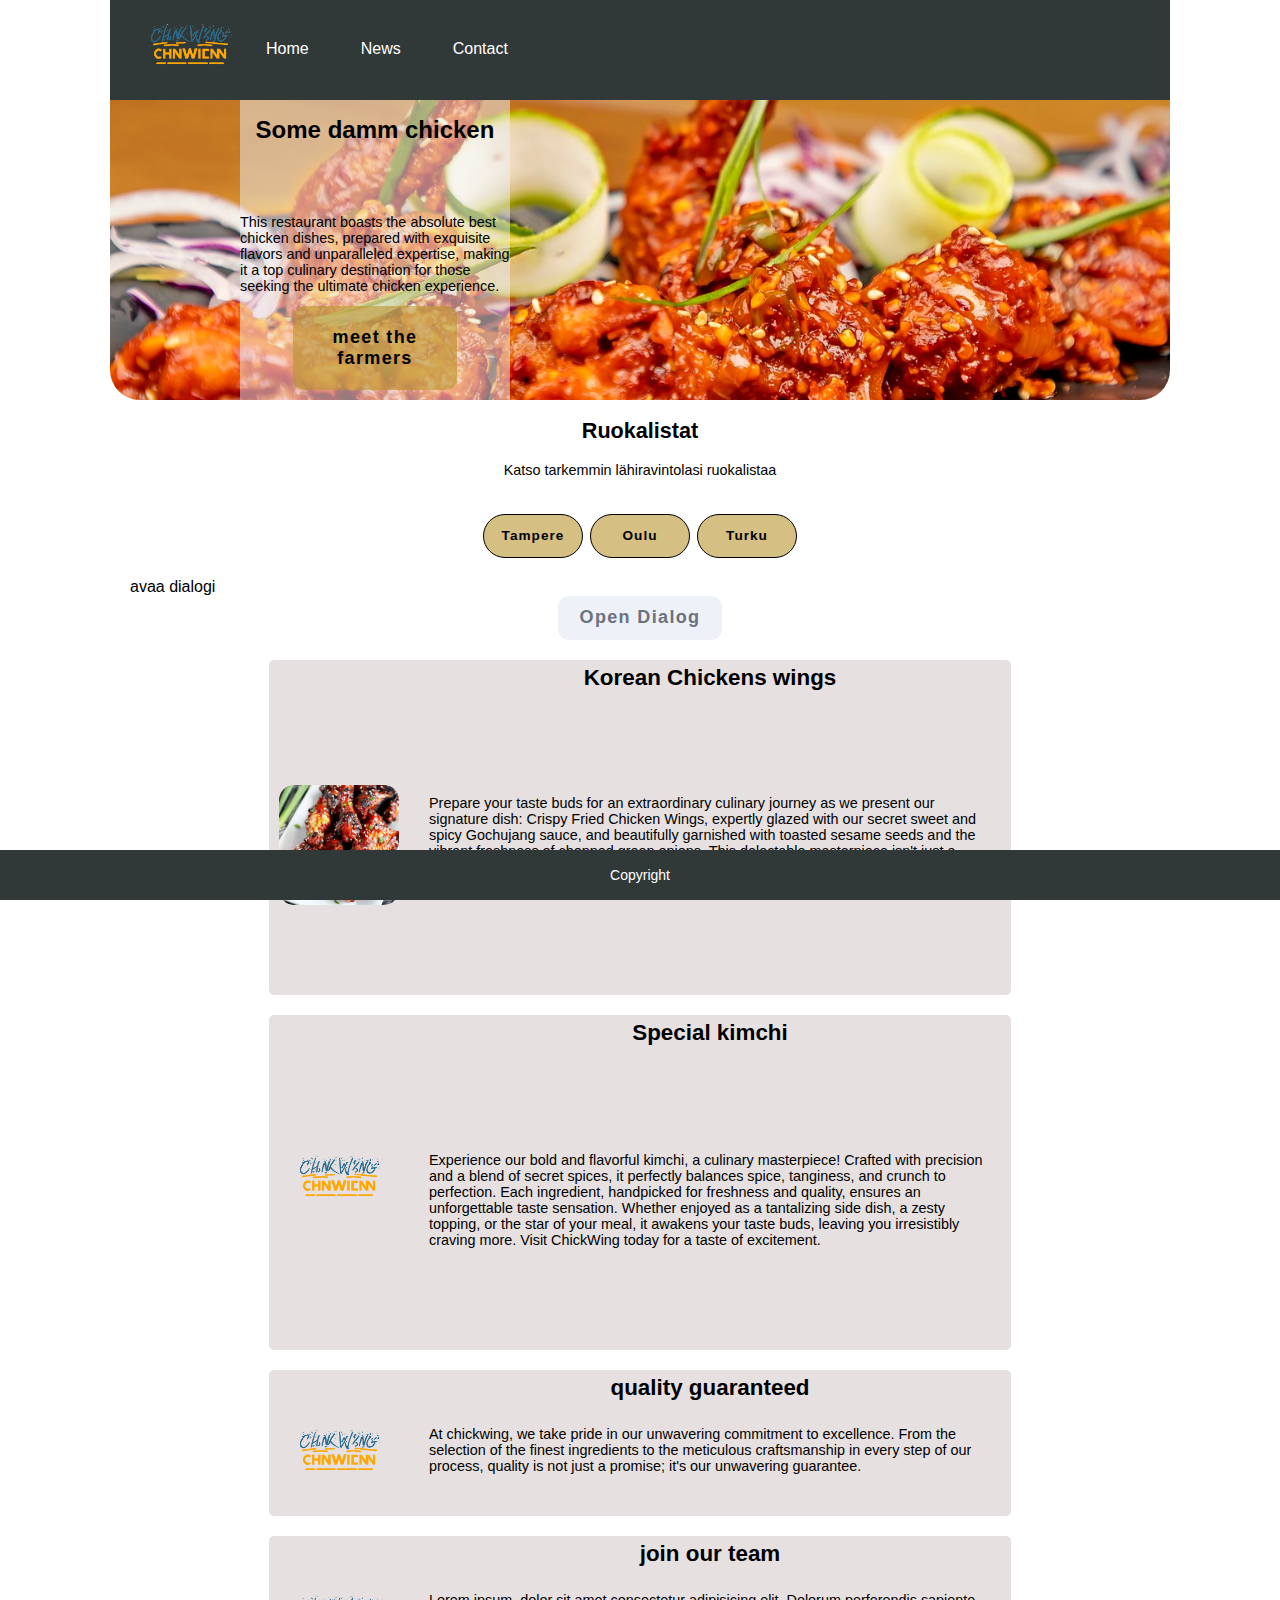
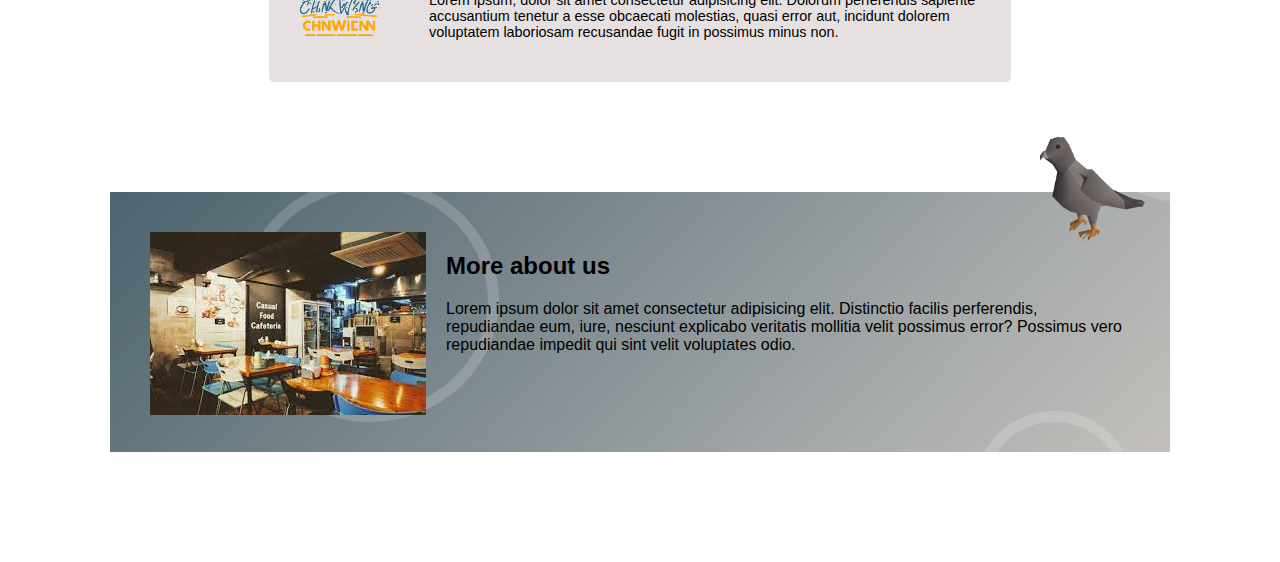
<file: index.html>
<!DOCTYPE html>
<html lang="en">
  <head>
    <meta charset="UTF-8" />
    <meta name="viewport" content="width=device-width, initial-scale=1.0" />
    <title>SiipiRavintola</title>
    <link rel="stylesheet" href="./css/style.css" class="css" />
    <link
      rel="stylesheet"
      href="https://cdnjs.cloudflare.com/ajax/libs/font-awesome/4.7.0/css/font-awesome.min.css"
    />
    <script src="./js/dialog.js" defer></script>
  </head>
  <body>
    <header>
      <nav>
        <ul>
          <li class="logo">
            <img src="./img/logo.webp" alt="Logo" class="logo-img" />
          </li>
          <li><a href="#home">Home</a></li>
          <li><a href="#news">News</a></li>
          <li><a href="#contact">Contact</a></li>
        </ul>
      </nav>
    </header>

    <main>
      <section id="hero-image">
        <div class="hero-left">
          <div class="card">
            <h1 class="flex-content">Some damm chicken</h1>

            <p class="flex-content">
              This restaurant boasts the absolute best chicken dishes, prepared
              with exquisite flavors and unparalleled expertise, making it a top
              culinary destination for those seeking the ultimate chicken
              experience.
            </p>
            <button class="flex-lef-button">meet the farmers</button>
          </div>
        </div>
        <div class="hero-right"></div>
      </section>

      <section class="menu-selection">
        <div class="menu-title">
          <h2>Ruokalistat</h2>
          <p>Katso tarkemmin lähiravintolasi ruokalistaa</p>
        </div>
        <div class="flex-menu-buttons">
          <button class="menu-buttons">Tampere</button>
          <button class="menu-buttons">Oulu</button>
          <button class="menu-buttons">Turku</button>
        </div>
      </section>

      <div class="spacer">
        avaa dialogi
        <button id="open_dialog">Open Dialog</button>
      </div>
      <section class="grid-container">
        <div class="grid-card1">
          <h2>Korean Chickens wings</h2>
          <img src="./img/wings.jpeg" alt="Image 1" />
          <p>
            Prepare your taste buds for an extraordinary culinary journey as we
            present our signature dish: Crispy Fried Chicken Wings, expertly
            glazed with our secret sweet and spicy Gochujang sauce, and
            beautifully garnished with toasted sesame seeds and the vibrant
            freshness of chopped green onions. This delectable masterpiece isn't
            just a meal; it's an experience that will leave you craving for
            more. So why wait? Come and experience the magic of our signature
            chicken wings today.
          </p>
        </div>

        <div class="grid-card2">
          <h2>Special kimchi</h2>
          <img src="./img/logo.webp" alt="Image 1" />
          <p>
            Experience our bold and flavorful kimchi, a culinary masterpiece!
            Crafted with precision and a blend of secret spices, it perfectly
            balances spice, tanginess, and crunch to perfection. Each
            ingredient, handpicked for freshness and quality, ensures an
            unforgettable taste sensation. Whether enjoyed as a tantalizing side
            dish, a zesty topping, or the star of your meal, it awakens your
            taste buds, leaving you irresistibly craving more. Visit ChickWing
            today for a taste of excitement.
          </p>
        </div>

        <div class="grid-card3">
          <h2>quality guaranteed</h2>
          <img src="./img/logo.webp" alt="Image 1" />
          <p>
            At chickwing, we take pride in our unwavering commitment to
            excellence. From the selection of the finest ingredients to the
            meticulous craftsmanship in every step of our process, quality is
            not just a promise; it's our unwavering guarantee.
          </p>
        </div>
        <div class="grid-card4">
          <h2>join our team</h2>
          <img src="./img/logo.webp" alt="Image 1" />
          <p>
            Lorem ipsum, dolor sit amet consectetur adipisicing elit. Dolorum
            perferendis sapiente accusantium tenetur a esse obcaecati molestias,
            quasi error aut, incidunt dolorem voluptatem laboriosam recusandae
            fugit in possimus minus non.
          </p>
        </div>
      </section>

      <section class="contact">
        <img
          src="./img/Pigeon.webp"
          class="restaurant"
          alt="picture of chicken"
        />
        <img src="./img/ravintola.jpeg" alt="Photo" class="rafla" />
        <h2>More about us</h2>
        <p>
          Lorem ipsum dolor sit amet consectetur adipisicing elit. Distinctio
          facilis perferendis, repudiandae eum, iure, nesciunt explicabo
          veritatis mollitia velit possimus error? Possimus vero repudiandae
          impedit qui sint velit voluptates odio.
        </p>
      </section>
    </main>

    <footer class="footeri">
      <p>Copyright</p>
    </footer>
    <dialog aria-labelledby="dialog_title">
      <h2 id="dialog_title" class="h2">Rekisteröidy tiedoillasi</h2>

      <img src="./img/login.png" alt="Illustration of Location Services" />
      <div>
        <form class="myform">
          <label for="username">Name</label>
          <input
            type="text"
            id="username"
            autocomplete="name"
            name="username"
            placeholder="Your name.."
            minlength="3"
            required
          />

          <label for="email">Email</label>
          <input
            type="email"
            id="email"
            name="email"
            placeholder="nestori@metropolia.fi"
            pattern=".+@metropolia\.fi"
            required
          />

          <label for="password">Password</label>
          <input
            type="password"
            id="password"
            name="password"
            placeholder="Password.."
            pattern="(?!.*[\s])(?=.*[A-Z])(?=.*[a-zA-Z]).{8,}$"
            minlength="10"
            required
          />
          <div class="flex flex-space-between">
            <button id="close_dialog">Close</button>
            <button type="submit">submit</button>
          </div>
        </form>
      </div>
    </dialog>
  </body>
</html>
</file>
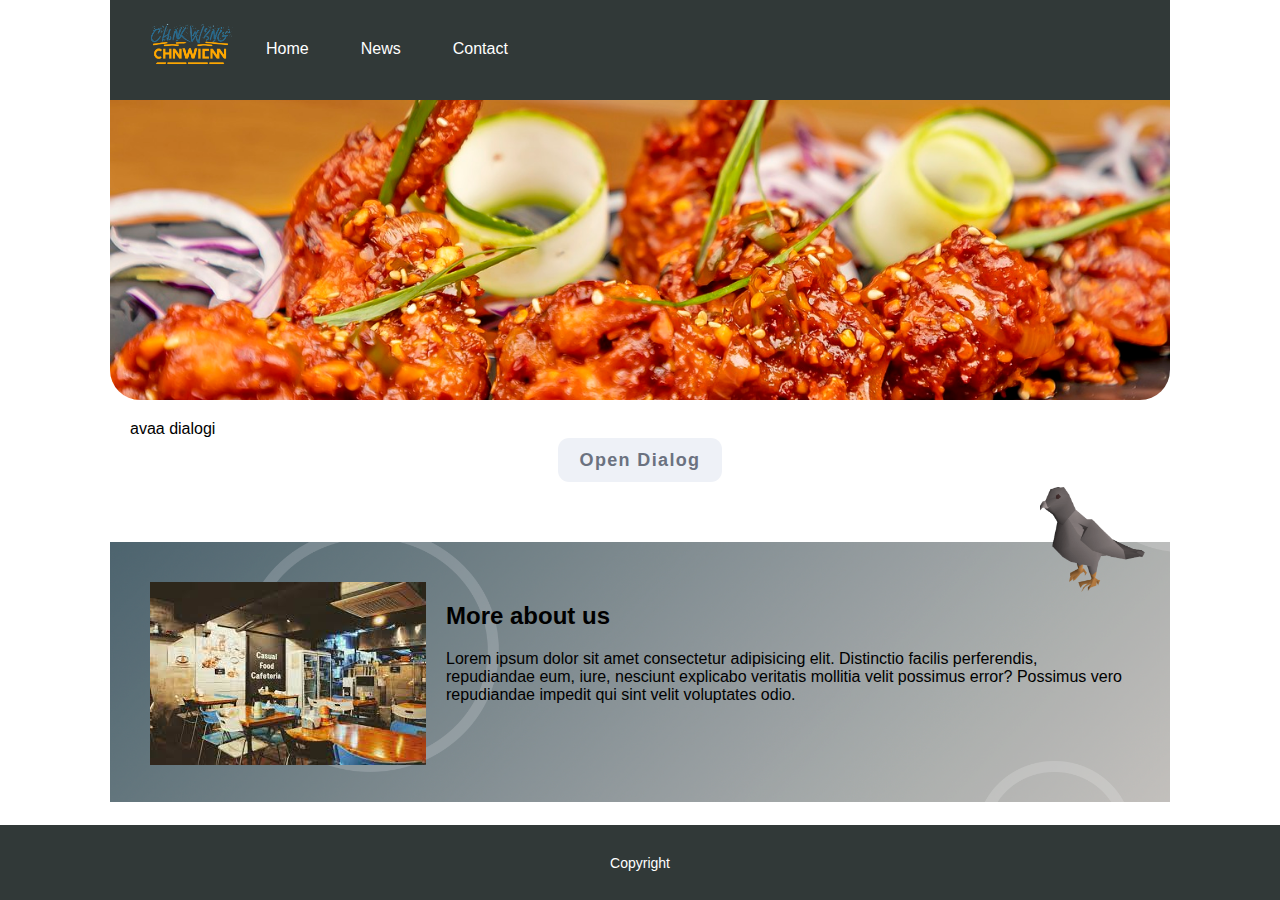
<file: old_site/versio_3/index.html>
<!DOCTYPE html>
<html lang="en">
  <head>
    <meta charset="UTF-8" />
    <meta name="viewport" content="width=device-width, initial-scale=1.0" />
    <title>SiipiRavintola</title>
    <link rel="stylesheet" href="./css/style.css" class="css" />
    <script src="./js/dialog.js" defer></script>
  </head>
  <body>
    <nav>
      <ul>
        <li class="logo">
          <img src="./img/logo.webp" alt="Logo" class="logo-img" />
        </li>
        <li><a href="#home">Home</a></li>
        <li><a href="#news">News</a></li>
        <li><a href="#contact">Contact</a></li>
      </ul>
    </nav>
    <div id="hero-image"></div>

    <main>
      <div class="spacer">
        avaa dialogi
        <button id="open_dialog">Open Dialog</button>
      </div>

      <div class="contact">
        <img
          src="./img/Pigeon.webp"
          class="restaurant"
          alt="picture of chicken"
        />
        <img src="./img/ravintola.jpeg" alt="Photo" class="rafla" />
        <h2>More about us</h2>
        <p>
          Lorem ipsum dolor sit amet consectetur adipisicing elit. Distinctio
          facilis perferendis, repudiandae eum, iure, nesciunt explicabo
          veritatis mollitia velit possimus error? Possimus vero repudiandae
          impedit qui sint velit voluptates odio.
        </p>
      </div>
    </main>

    <footer class="footeri">
      <p>Copyright</p>
    </footer>
    <dialog aria-labelledby="dialog_title">
      <h2 id="dialog_title" class="h2">Rekisteröidy tiedoillasi</h2>

      <img src="./img/login.png" alt="Illustration of Location Services" />
      <div>
        <form class="myform">
          <label for="username">Name</label>
          <input
            type="text"
            id="username"
            autocomplete="name"
            name="username"
            placeholder="Your name.."
            minlength="3"
            required
          />

          <label for="email">Email</label>
          <input
            type="email"
            id="email"
            name="email"
            placeholder="nestori@metropolia.fi"
            pattern=".+@metropolia\.fi"
            required
          />

          <label for="password">Password</label>
          <input
            type="password"
            id="password"
            name="password"
            placeholder="Password.."
            pattern="(?!.*[\s])(?=.*[A-Z])(?=.*[a-zA-Z]).{8,}$"
            minlength="10"
            required
          />
          <div class="flex flex-space-between">
            <button id="close_dialog">Close</button>
            <button type="submit">submit</button>
          </div>
        </form>
      </div>
    </dialog>
  </body>
</html>
</file>
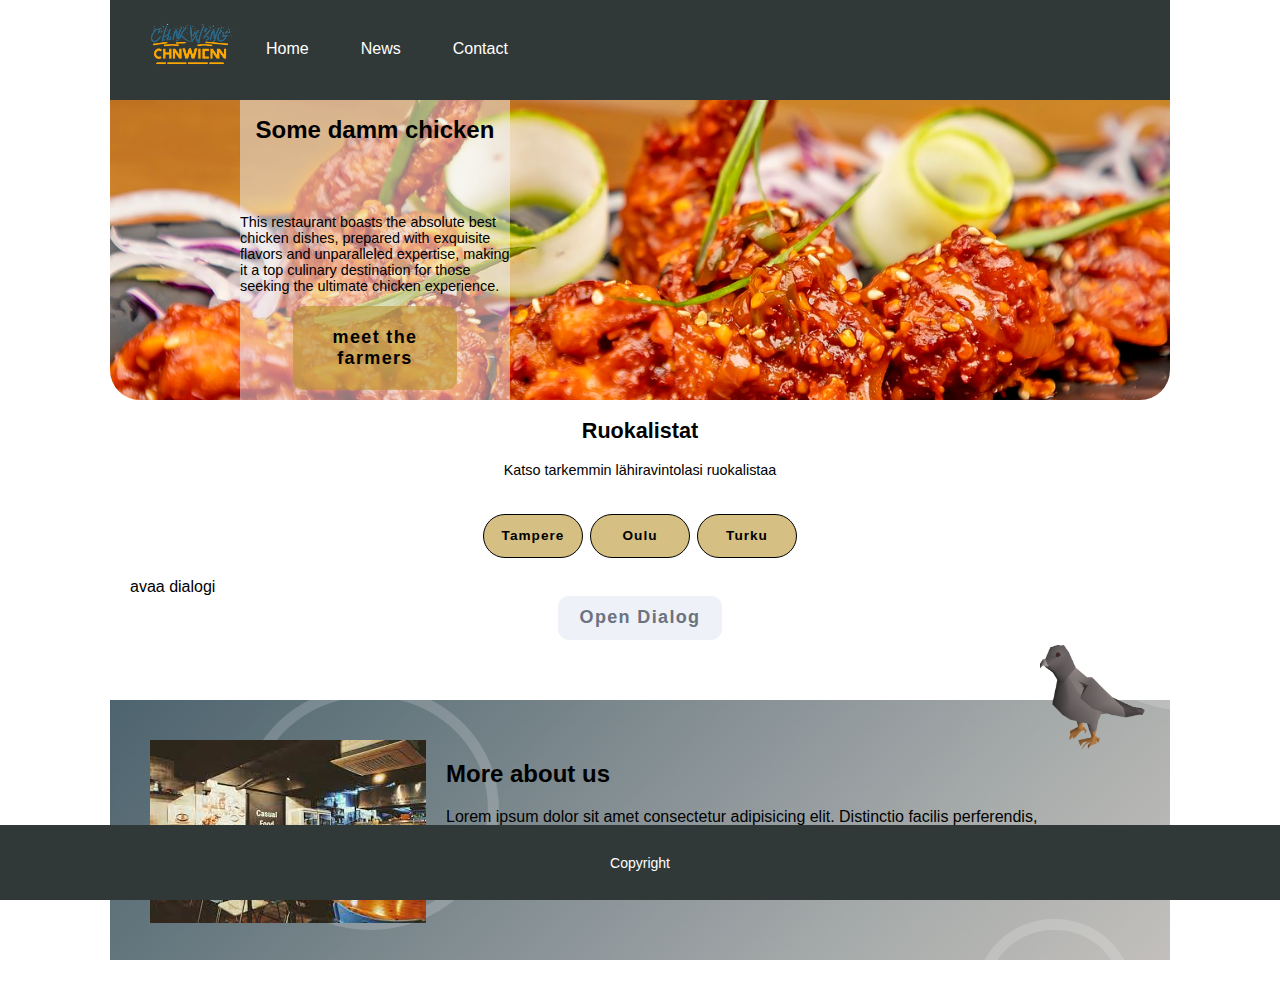
<file: old_site/version_4/index.html>
<!DOCTYPE html>
<html lang="en">
  <head>
    <meta charset="UTF-8" />
    <meta name="viewport" content="width=device-width, initial-scale=1.0" />
    <title>SiipiRavintola</title>
    <link rel="stylesheet" href="./css/style.css" class="css" />
    <script src="./js/dialog.js" defer></script>
  </head>
  <body>
    <nav>
      <ul>
        <li class="logo">
          <img src="./img/logo.webp" alt="Logo" class="logo-img" />
        </li>
        <li><a href="#home">Home</a></li>
        <li><a href="#news">News</a></li>
        <li><a href="#contact">Contact</a></li>
      </ul>
    </nav>

    <div id="hero-image">
      <div class="hero-left">
        <div class="card">
          <h1 class="flex-content">Some damm chicken</h1>

          <p class="flex-content">
            This restaurant boasts the absolute best chicken dishes, prepared
            with exquisite flavors and unparalleled expertise, making it a top
            culinary destination for those seeking the ultimate chicken
            experience.
          </p>
          <button class="flex-lef-button">meet the farmers</button>
        </div>
      </div>
      <div class="hero-right"></div>
    </div>

    <div class="menu-selection">
      <div class="menu-title">
        <h2>Ruokalistat</h2>
        <p>Katso tarkemmin lähiravintolasi ruokalistaa</p>
      </div>
      <div class="flex-menu-buttons">
        <button class="menu-buttons">Tampere</button>
        <button class="menu-buttons">Oulu</button>
        <button class="menu-buttons">Turku</button>
      </div>
    </div>

    <main>
      <div class="spacer">
        avaa dialogi
        <button id="open_dialog">Open Dialog</button>
      </div>

      <div class="contact">
        <img
          src="./img/Pigeon.webp"
          class="restaurant"
          alt="picture of chicken"
        />
        <img src="./img/ravintola.jpeg" alt="Photo" class="rafla" />
        <h2>More about us</h2>
        <p>
          Lorem ipsum dolor sit amet consectetur adipisicing elit. Distinctio
          facilis perferendis, repudiandae eum, iure, nesciunt explicabo
          veritatis mollitia velit possimus error? Possimus vero repudiandae
          impedit qui sint velit voluptates odio.
        </p>
      </div>
    </main>

    <footer class="footeri">
      <p>Copyright</p>
    </footer>
    <dialog aria-labelledby="dialog_title">
      <h2 id="dialog_title" class="h2">Rekisteröidy tiedoillasi</h2>

      <img src="./img/login.png" alt="Illustration of Location Services" />
      <div>
        <form class="myform">
          <label for="username">Name</label>
          <input
            type="text"
            id="username"
            autocomplete="name"
            name="username"
            placeholder="Your name.."
            minlength="3"
            required
          />

          <label for="email">Email</label>
          <input
            type="email"
            id="email"
            name="email"
            placeholder="nestori@metropolia.fi"
            pattern=".+@metropolia\.fi"
            required
          />

          <label for="password">Password</label>
          <input
            type="password"
            id="password"
            name="password"
            placeholder="Password.."
            pattern="(?!.*[\s])(?=.*[A-Z])(?=.*[a-zA-Z]).{8,}$"
            minlength="10"
            required
          />
          <div class="flex flex-space-between">
            <button id="close_dialog">Close</button>
            <button type="submit">submit</button>
          </div>
        </form>
      </div>
    </dialog>
  </body>
</html>
</file>
<file: css/style.css>
* {
  box-sizing: border-box;
  font-family: Verdana, Geneva, Tahoma, sans-serif;
}

:root {
  --bistre: #34291fff;
  --onyx: #313938ff;
  --pearl: #dbd2b6ff;
  --coyote: #705c40ff;
  --lion: #c4a273ff;
  --paynes-gray: #49616cff;
  --slate-gray: #6e7e84ff;
  --paynes-gray-2: #62757cff;
  --battleship-gray: #869195ff;
  --slate-gray-2: #66787fff;
  font-family: Verdana, Geneva, Tahoma, sans-serif;

  /* dialog root muuttujat */
  --ratio: 3.74;
  --cta-color: rgb(0, 102, 254);
  --light-color-bg: rgb(238, 241, 247);
  --dark-color-bg: rgb(55, 65, 81);
  --grey-color: rgb(107, 114, 128);
  --leading: 0.025em;
}

body {
  margin: 0px 110px 0px 110px;
}
html {
  font-size: 16px;
}
/* body:has(dialog[open]) {
  overflow-y: hidden;
} */
p {
  margin: 0;
}

/*.clearfix::after {
  content: "";
  clear: both;
  display: table;
}*/

/* navaagtio css */
/* ****************** */

nav {
  margin: auto;
  width: 100%;
  display: inline-block;
  vertical-align: top;
  text-align: left;
}

ul {
  list-style-type: none;
  margin: 0;
  padding: 0;
  overflow: hidden;
  background-color: var(--onyx);
  text-align: center;
}
nav ul {
  padding: 0;
  list-style: none;
}

nav ul li {
  display: inline;
  margin-right: 20px;
}

.logo {
  float: left;
  margin: 10px 0px 0px 20px;
}

.logo-img {
  height: 90px;
  width: auto;
  float: left;
}

li {
  float: left;
}

li a {
  display: block;
  color: white;
  text-align: center;
  padding: 40px 16px;
  text-decoration: none;
}

li a:hover {
  background-color: #ddd;
  color: black;
}
li a:active {
  background-color: #4d4b4b;
  color: white;
}

/* hero image and content */
#hero-image {
  background-image: url(../img/hero.jpg);
  display: flex;
  background-size: cover;
  background-position: center;
  position: relative;
  height: 300px;
  border-radius: 0 0 30px 30px;
}
.hero-left {
  flex: 2;
  display: flex;
  flex-direction: column;
  justify-content: center;
  align-items: center;
}

.card {
  width: 270px;
  height: 100%;
  background-color: rgba(238, 241, 247, 0.5);
  display: flex;
  flex-direction: column;
  justify-content: center;
  align-items: center;
}

.flex-content {
  flex: 1;
  font-size: 0.9rem;
}
h1.flex-content {
  font-size: 1.5rem;
}

.flex-lef-button {
  flex: 1;
  margin: 10px;
  color: black;
  background-color: #bb932e98;
}
.flex-lef-button:hover {
  background-color: #bb932e;
}

.flex-lef-button:active {
  background-color: #966f23;
  box-shadow: 0 2px 4px rgba(0, 0, 0, 0.3);
}

.hero-right {
  flex: 2;
  display: flex;
}

.menu-selection {
  display: flex;
  flex-direction: column;
  align-items: center;
  gap: 4px;
}

.menu-title {
  text-align: center;
  font-size: 0.9rem;
}

.flex-menu-buttons {
  display: flex;
  flex-direction: row;
  gap: 7px;
}
.menu-buttons {
  width: 100px;
  border: 1px solid black;
  border-radius: 37px;
  color: black;
  background-color: #bb932e98;
  font-size: 0.85rem;
}
.menu-buttons:hover {
  background-color: #bb932e;
}

.menu-buttons:active {
  background-color: #966f23;
  box-shadow: 0 2px 4px rgba(0, 0, 0, 0.3);
}

/* content css */
/* ************* */

.grid-container {
  display: grid;
  margin: auto;
  width: 70%;
  align-content: center;
  grid-template-columns: repeat(auto-fit, minmax(460px, 1fr));
  grid-template-rows: repeat(1, 1fr);
  gap: 20px;
  /*   padding: 20px; */
}

.grid-card1,
.grid-card2 {
  text-align: center;
  margin: auto;
  background-color: #b3a1a154;
  border-style: none;
  border-radius: 5px;
  display: grid;
  height: 335px;
  grid-template-areas:
    ". header"
    "img text";
}
.grid-card3,
.grid-card4 {
  text-align: center;
  margin: auto;
  background-color: #b3a1a154;
  border-style: none;
  border-radius: 5px;
  display: grid;
  grid-template-areas:
    ". header"
    "img text";
}

.grid-card1 h2,
.grid-card2 h2,
.grid-card3 h2,
.grid-card4 h2 {
  margin: 5px;
  font-size: 1.4em;
  grid-area: header;
}

.grid-card1 h3,
.grid-card2 h3,
.grid-card3 h3,
.grid-card4 h3 {
  font-size: 0.9em;
  grid-area: text;
}

.grid-card1 p,
.grid-card2 p,
.grid-card3 p,
.grid-card4 p {
  font-size: 0.9em;
  grid-area: text;
  color: black;
  text-align: left;
  margin: 20px;
}
.grid-card1 img,
.grid-card2 img,
.grid-card3 img,
.grid-card4 img {
  grid-area: img;
  margin: 10px;
  border-radius: 15px;
  max-width: 120px;
}

.contact {
  background-image: url(../img/background.png);
  margin: 110px auto;
  padding: 40px;
  min-height: 260px;
  position: relative;
  background-size: cover;
  background-repeat: no-repeat;
  background-position: center;
}

.restaurant {
  width: 105px;
  height: 105px;
  position: absolute;
  top: -55px;
  right: 25px;
}
.rafla {
  float: left;
  max-width: 100%;
  height: auto;
  margin-right: 20px;
}

/* ************* */

footer {
  position: fixed;
  left: 0;
  bottom: 0;
  width: 100%;
  background-color: var(--onyx);
}

.footeri {
  height: 50px;
  color: white;
  text-align: center;
}

.footeri p {
  position: absolute;
  top: 50%;
  left: 50%;
  transform: translate(-50%, -50%);
  margin: 0;
  font-size: 14px;
}

.spacer {
  padding: 20px;
}

/* more dialog css */
/* ************* */

dialog::backdrop {
  backdrop-filter: blur(0.1rem);
}

button {
  display: block;
  margin-top: 2rem;
  width: calc(44px * var(--ratio));
  height: 44px;
  border-radius: calc(3px * var(--ratio));
  border: none;
  letter-spacing: calc(3 * var(--leading, 0.025em));
  font-family: inherit;
  color: var(--grey-color);
  background-color: var(--light-color-bg);
  font-size: large;
  font-weight: 700;
}

input[type="submit"]:focus {
  outline: none;
  border: 0.0625rem solid transparent;
  box-shadow: 0 0 0 0.125rem #fff, 0 0 0 0.2rem var(--dark-color-bg);
}

input[type="submit"].cta {
  background-color: var(--cta-color);
  color: white;
}

input[type="submit"].cta:focus {
  box-shadow: 0 0 0 0.125rem #fff, 0 0 0 0.2rem var(--cta-color);
}

#open_dialog {
  margin: 0 auto;
}

dialog {
  border: none !important;
  border-radius: calc(5px * var(--ratio));
  box-shadow: 0 0 #0000, 0 0 #0000, 0 25px 50px -12px rgba(0, 0, 0, 0.25);
  padding: 1.6rem;
  max-width: 400px;
  margin: auto;
}

dialog img {
  display: block;
  max-width: 75%;
  margin: 1rem 0 auto 2rem;
}

dialog .h1 {
  margin: 2rem 0 1rem;
  font-weight: 900;
}

dialog .h2 {
  margin: 2rem 0 1rem;
  font-weight: 800;
}

dialog .p {
  color: var(--grey-color);
  letter-spacing: var(--leading, 0.025em);
  line-height: 1.625;
}

dialog .flex {
  display: flex;
  flex-wrap: wrap;
}

dialog .flex.flex-space-between {
  justify-content: space-between;
}

dialog .flex button {
  margin: 8px auto;
}
/* input[type="text"],
input[type="password"],
input[type="email"],
select {
  width: 100%;
  padding: 12px 20px;
  margin: 8px 0;
  display: inline-block;
  border: 1px solid #ccc;
  border-radius: 4px;
  box-sizing: border-box;
} */

.myform input {
  width: 100%;
  padding: 12px 20px;
  margin: 8px 0;
  background-color: white;
  transition: border-color 2s;
  border: 1px solid black;
  border-left: 10px solid black;
}
input[type="submit"] {
  background-color: #397409;
  width: 50%;
  color: white;
  padding: 14px 20px;
  margin: 8px 0;
  border: none;
  border-radius: 4px;
  cursor: pointer;
}
.myform input:invalid {
  border-left-color: red;
}
.myform input:valid {
  border-left-color: rgb(16, 251, 8);
}
label {
  font-weight: bold;
}
/* ***************** */

/* media css */

@media only screen and (min-width: 2220px) {
  .grid-container {
    margin: auto;
    grid-template-columns: repeat(auto-fit, minmax(680px, 1fr));
  }
}
@media only screen and (min-width: 3200px) {
  .grid-container {
    margin: auto;
    grid-template-columns: repeat(auto-fit, minmax(800px, 1fr));
  }
}
@media only screen and (max-width: 930px) {
  body {
    margin: 0;
  }
  .grid-container {
    margin: auto;
    grid-template-columns: repeat(auto-fit, minmax(350px, 1fr));
  }
}

@media only screen and (max-width: 730px) {
  nav {
    width: 100%;
  }

  ul {
    background-color: var(--onyx);
    text-align: center;
    padding: 0;
  }

  .logo {
    text-align: center;
    margin: 10px 0;
  }

  .logo-img {
    height: 90px;
    width: auto;
  }

  li {
    display: block;
    clear: both;
    margin: 0;
  }

  li a {
    display: block;
    color: white;
    text-align: center;
    padding: 16px;
    width: calc(100vw - 1px);
    text-decoration: none;
  }
  .grid-container {
    margin: auto;
    grid-template-columns: repeat(auto-fit, minmax(350px, 1fr));
  }
  .grid-card1,
  .grid-card2,
  .grid-card3,
  .grid-card4 {
    justify-items: center;
    height: auto;
    grid-template-areas:
      "header"
      "img "
      "text";
  }
  .rafla {
    width: 100%;
    height: 200px;
    display: block;
    margin: 0 auto;
    float: none;
    margin-top: 10px;
    object-fit: cover;
  }

  .contact h2,
  .contact p {
    display: block;
    text-align: center;
    margin-top: 10px;
  }
  .contact {
    margin: 40px auto 200px;
  }
  .flex-menu-buttons {
    flex-direction: column;
  }
}
@media only screen and (max-width: 450px) {
  body {
    margin: 0;
  }
  .grid-container {
    padding: 0;
    grid-template-columns: repeat(auto-fit, minmax(220px, 1fr));
  }
}
</file>
<file: old_site/versio_3/css/style.css>
* {
  box-sizing: border-box;
  font-family: Verdana, Geneva, Tahoma, sans-serif;
}

:root {
  --bistre: #34291fff;
  --onyx: #313938ff;
  --pearl: #dbd2b6ff;
  --coyote: #705c40ff;
  --lion: #c4a273ff;
  --paynes-gray: #49616cff;
  --slate-gray: #6e7e84ff;
  --paynes-gray-2: #62757cff;
  --battleship-gray: #869195ff;
  --slate-gray-2: #66787fff;
  font-family: Verdana, Geneva, Tahoma, sans-serif;

  /* dialog root muuttujat */
  --ratio: 3.74;
  --cta-color: rgb(0, 102, 254);
  --light-color-bg: rgb(238, 241, 247);
  --dark-color-bg: rgb(55, 65, 81);
  --grey-color: rgb(107, 114, 128);
  --leading: 0.025em;
}

body {
  margin: 0px 110px 0px 110px;
}
/* body:has(dialog[open]) {
  overflow-y: hidden;
} */
h1,
p {
  margin: 0;
}

/*.clearfix::after {
  content: "";
  clear: both;
  display: table;
}*/

/* navaagtio css */
/* ****************** */
nav,
main {
  display: inline-block;
  vertical-align: top;
  text-align: left;
}
nav {
  margin: auto;
  width: 100%;
}

ul {
  list-style-type: none;
  margin: 0;
  padding: 0;
  overflow: hidden;
  background-color: var(--onyx);
  text-align: center;
}
nav ul {
  padding: 0;
  list-style: none;
}

nav ul li {
  display: inline;
  margin-right: 20px;
}

.logo {
  float: left;
  margin: 10px 0px 0px 20px;
}

.logo-img {
  height: 90px;
  width: auto;
  float: left;
}

li {
  float: left;
}

li a {
  display: block;
  color: white;
  text-align: center;
  padding: 40px 16px;
  text-decoration: none;
}

li a:hover {
  background-color: #ddd;
  color: black;
}
li a:active {
  background-color: #4d4b4b;
  color: white;
}

#hero-image {
  background-image: url(../img/hero.jpg);
  background-size: cover;
  background-position: center;
  height: 300px;
  border-radius: 0 0 30px 30px;
}
/* content css */
/* ************* */
main {
  width: 100%;
}

.contact {
  background-image: url(../img/background.png);
  margin: 40px auto;
  padding: 40px;
  min-height: 260px;
  position: relative;
  background-size: cover;
  background-repeat: no-repeat;
  background-position: center;
}

.restaurant {
  width: 105px;
  height: 105px;
  position: absolute;
  top: -55px;
  right: 25px;
}
.rafla {
  float: left;
  max-width: 100%;
  height: auto;
  margin-right: 20px;
}

/* ************* */

footer {
  position: fixed;
  left: 0;
  bottom: 0;
  width: 100%;
  background-color: var(--onyx);
}

.footeri {
  height: 75px;
  color: white;
  text-align: center;
}

.footeri p {
  position: absolute;
  top: 50%;
  left: 50%;
  transform: translate(-50%, -50%);
  margin: 0;
  font-size: 14px;
}

.spacer {
  padding: 20px;
}

/* more dialog css */
/* ************* */

dialog::backdrop {
  backdrop-filter: blur(0.1rem);
}

button {
  display: block;
  margin-top: 2rem;
  width: calc(44px * var(--ratio));
  height: 44px;
  border-radius: calc(3px * var(--ratio));
  border: none;
  letter-spacing: calc(3 * var(--leading, 0.025em));
  font-family: inherit;
  color: var(--grey-color);
  background-color: var(--light-color-bg);
  font-size: large;
  font-weight: 700;
}

input[type="submit"]:focus {
  outline: none;
  border: 0.0625rem solid transparent;
  box-shadow: 0 0 0 0.125rem #fff, 0 0 0 0.2rem var(--dark-color-bg);
}

input[type="submit"].cta {
  background-color: var(--cta-color);
  color: white;
}

input[type="submit"].cta:focus {
  box-shadow: 0 0 0 0.125rem #fff, 0 0 0 0.2rem var(--cta-color);
}

#open_dialog {
  margin: 0 auto;
}

dialog {
  border: none !important;
  border-radius: calc(5px * var(--ratio));
  box-shadow: 0 0 #0000, 0 0 #0000, 0 25px 50px -12px rgba(0, 0, 0, 0.25);
  padding: 1.6rem;
  max-width: 400px;
  margin: auto;
}

dialog img {
  display: block;
  max-width: 75%;
  margin: 1rem 0 auto 2rem;
}

dialog .h1 {
  margin: 2rem 0 1rem;
  font-weight: 900;
}

dialog .h2 {
  margin: 2rem 0 1rem;
  font-weight: 800;
}

dialog .p {
  color: var(--grey-color);
  letter-spacing: var(--leading, 0.025em);
  line-height: 1.625;
}

dialog .flex {
  display: flex;
  flex-wrap: wrap;
}

dialog .flex.flex-space-between {
  justify-content: space-between;
}

dialog .flex button {
  margin: 8px auto;
}
/* input[type="text"],
input[type="password"],
input[type="email"],
select {
  width: 100%;
  padding: 12px 20px;
  margin: 8px 0;
  display: inline-block;
  border: 1px solid #ccc;
  border-radius: 4px;
  box-sizing: border-box;
} */

.myform input {
  width: 100%;
  padding: 12px 20px;
  margin: 8px 0;
  background-color: white;
  transition: border-color 2s;
  border: 1px solid black;
  border-left: 10px solid black;
}
input[type="submit"] {
  background-color: #397409;
  width: 50%;
  color: white;
  padding: 14px 20px;
  margin: 8px 0;
  border: none;
  border-radius: 4px;
  cursor: pointer;
}
.myform input:invalid {
  border-left-color: red;
}
.myform input:valid {
  border-left-color: rgb(16, 251, 8);
}
label {
  font-weight: bold;
}
/* ***************** */

/* media css */
@media only screen and (max-width: 930px) {
  body {
    margin: 0;
  }
}

@media only screen and (max-width: 730px) {
  nav {
    width: 100%;
  }

  ul {
    background-color: var(--onyx);
    text-align: center;
    padding: 0;
  }

  .logo {
    text-align: center;
    margin: 10px 0;
  }

  .logo-img {
    height: 90px;
    width: auto;
  }

  li {
    display: block;
    clear: both;
    margin: 0;
  }

  li a {
    display: block;
    color: white;
    text-align: center;
    padding: 16px;
    width: calc(100vw - 1px);
    text-decoration: none;
  }

  .rafla {
    width: 100%;
    height: 200px;
    display: block;
    margin: 0 auto;
    float: none;
    margin-top: 10px;
    object-fit: cover;
  }

  .contact h2,
  .contact p {
    display: block;
    text-align: center;
    margin-top: 10px;
  }
  .contact {
    margin: 40px auto 200px;
  }
}
</file>
<file: old_site/version_4/css/style.css>
* {
  box-sizing: border-box;
  font-family: Verdana, Geneva, Tahoma, sans-serif;
}

:root {
  --bistre: #34291fff;
  --onyx: #313938ff;
  --pearl: #dbd2b6ff;
  --coyote: #705c40ff;
  --lion: #c4a273ff;
  --paynes-gray: #49616cff;
  --slate-gray: #6e7e84ff;
  --paynes-gray-2: #62757cff;
  --battleship-gray: #869195ff;
  --slate-gray-2: #66787fff;
  font-family: Verdana, Geneva, Tahoma, sans-serif;

  /* dialog root muuttujat */
  --ratio: 3.74;
  --cta-color: rgb(0, 102, 254);
  --light-color-bg: rgb(238, 241, 247);
  --dark-color-bg: rgb(55, 65, 81);
  --grey-color: rgb(107, 114, 128);
  --leading: 0.025em;
}

body {
  margin: 0px 110px 0px 110px;
}
html {
  font-size: 16px;
}
/* body:has(dialog[open]) {
  overflow-y: hidden;
} */
p {
  margin: 0;
}

/*.clearfix::after {
  content: "";
  clear: both;
  display: table;
}*/

/* navaagtio css */
/* ****************** */
nav,
main {
  display: inline-block;
  vertical-align: top;
  text-align: left;
}
nav {
  margin: auto;
  width: 100%;
}

ul {
  list-style-type: none;
  margin: 0;
  padding: 0;
  overflow: hidden;
  background-color: var(--onyx);
  text-align: center;
}
nav ul {
  padding: 0;
  list-style: none;
}

nav ul li {
  display: inline;
  margin-right: 20px;
}

.logo {
  float: left;
  margin: 10px 0px 0px 20px;
}

.logo-img {
  height: 90px;
  width: auto;
  float: left;
}

li {
  float: left;
}

li a {
  display: block;
  color: white;
  text-align: center;
  padding: 40px 16px;
  text-decoration: none;
}

li a:hover {
  background-color: #ddd;
  color: black;
}
li a:active {
  background-color: #4d4b4b;
  color: white;
}

#hero-image {
  background-image: url(../img/hero.jpg);
  display: flex;
  background-size: cover;
  background-position: center;
  position: relative;
  height: 300px;
  border-radius: 0 0 30px 30px;
}
.hero-left {
  flex: 2;
  display: flex;
  flex-direction: column;
  justify-content: center;
  align-items: center;
}

.card {
  width: 270px;
  height: 100%;
  background-color: rgba(238, 241, 247, 0.5);
  display: flex;
  flex-direction: column;
  justify-content: center;
  align-items: center;
}

.flex-content {
  flex: 1;
  font-size: 0.9rem;
}
h1.flex-content {
  font-size: 1.5rem;
}

.flex-lef-button {
  flex: 1;
  margin: 10px;
  color: black;
  background-color: #bb932e98;
}
.flex-lef-button:hover {
  background-color: #bb932e;
}

.flex-lef-button:active {
  background-color: #966f23;
  box-shadow: 0 2px 4px rgba(0, 0, 0, 0.3);
}

.hero-right {
  flex: 2;
  display: flex;
}

.menu-selection {
  display: flex;
  flex-direction: column;
  align-items: center;
  gap: 4px;
}

.menu-title {
  text-align: center;
  font-size: 0.9rem;
}

.flex-menu-buttons {
  display: flex;
  flex-direction: row;
  gap: 7px;
}
.menu-buttons {
  width: 100px;
  border: 1px solid black;
  border-radius: 37px;
  color: black;
  background-color: #bb932e98;
  font-size: 0.85rem;
}
.menu-buttons:hover {
  background-color: #bb932e;
}

.menu-buttons:active {
  background-color: #966f23;
  box-shadow: 0 2px 4px rgba(0, 0, 0, 0.3);
}

/* content css */
/* ************* */
main {
  width: 100%;
}

.contact {
  background-image: url(../img/background.png);
  margin: 40px auto;
  padding: 40px;
  min-height: 260px;
  position: relative;
  background-size: cover;
  background-repeat: no-repeat;
  background-position: center;
}

.restaurant {
  width: 105px;
  height: 105px;
  position: absolute;
  top: -55px;
  right: 25px;
}
.rafla {
  float: left;
  max-width: 100%;
  height: auto;
  margin-right: 20px;
}

/* ************* */

footer {
  position: fixed;
  left: 0;
  bottom: 0;
  width: 100%;
  background-color: var(--onyx);
}

.footeri {
  height: 75px;
  color: white;
  text-align: center;
}

.footeri p {
  position: absolute;
  top: 50%;
  left: 50%;
  transform: translate(-50%, -50%);
  margin: 0;
  font-size: 14px;
}

.spacer {
  padding: 20px;
}

/* more dialog css */
/* ************* */

dialog::backdrop {
  backdrop-filter: blur(0.1rem);
}

button {
  display: block;
  margin-top: 2rem;
  width: calc(44px * var(--ratio));
  height: 44px;
  border-radius: calc(3px * var(--ratio));
  border: none;
  letter-spacing: calc(3 * var(--leading, 0.025em));
  font-family: inherit;
  color: var(--grey-color);
  background-color: var(--light-color-bg);
  font-size: large;
  font-weight: 700;
}

input[type="submit"]:focus {
  outline: none;
  border: 0.0625rem solid transparent;
  box-shadow: 0 0 0 0.125rem #fff, 0 0 0 0.2rem var(--dark-color-bg);
}

input[type="submit"].cta {
  background-color: var(--cta-color);
  color: white;
}

input[type="submit"].cta:focus {
  box-shadow: 0 0 0 0.125rem #fff, 0 0 0 0.2rem var(--cta-color);
}

#open_dialog {
  margin: 0 auto;
}

dialog {
  border: none !important;
  border-radius: calc(5px * var(--ratio));
  box-shadow: 0 0 #0000, 0 0 #0000, 0 25px 50px -12px rgba(0, 0, 0, 0.25);
  padding: 1.6rem;
  max-width: 400px;
  margin: auto;
}

dialog img {
  display: block;
  max-width: 75%;
  margin: 1rem 0 auto 2rem;
}

dialog .h1 {
  margin: 2rem 0 1rem;
  font-weight: 900;
}

dialog .h2 {
  margin: 2rem 0 1rem;
  font-weight: 800;
}

dialog .p {
  color: var(--grey-color);
  letter-spacing: var(--leading, 0.025em);
  line-height: 1.625;
}

dialog .flex {
  display: flex;
  flex-wrap: wrap;
}

dialog .flex.flex-space-between {
  justify-content: space-between;
}

dialog .flex button {
  margin: 8px auto;
}
/* input[type="text"],
input[type="password"],
input[type="email"],
select {
  width: 100%;
  padding: 12px 20px;
  margin: 8px 0;
  display: inline-block;
  border: 1px solid #ccc;
  border-radius: 4px;
  box-sizing: border-box;
} */

.myform input {
  width: 100%;
  padding: 12px 20px;
  margin: 8px 0;
  background-color: white;
  transition: border-color 2s;
  border: 1px solid black;
  border-left: 10px solid black;
}
input[type="submit"] {
  background-color: #397409;
  width: 50%;
  color: white;
  padding: 14px 20px;
  margin: 8px 0;
  border: none;
  border-radius: 4px;
  cursor: pointer;
}
.myform input:invalid {
  border-left-color: red;
}
.myform input:valid {
  border-left-color: rgb(16, 251, 8);
}
label {
  font-weight: bold;
}
/* ***************** */

/* media css */
@media only screen and (max-width: 930px) {
  body {
    margin: 0;
  }
}

@media only screen and (max-width: 730px) {
  nav {
    width: 100%;
  }

  ul {
    background-color: var(--onyx);
    text-align: center;
    padding: 0;
  }

  .logo {
    text-align: center;
    margin: 10px 0;
  }

  .logo-img {
    height: 90px;
    width: auto;
  }

  li {
    display: block;
    clear: both;
    margin: 0;
  }

  li a {
    display: block;
    color: white;
    text-align: center;
    padding: 16px;
    width: calc(100vw - 1px);
    text-decoration: none;
  }

  .rafla {
    width: 100%;
    height: 200px;
    display: block;
    margin: 0 auto;
    float: none;
    margin-top: 10px;
    object-fit: cover;
  }

  .contact h2,
  .contact p {
    display: block;
    text-align: center;
    margin-top: 10px;
  }
  .contact {
    margin: 40px auto 200px;
  }
  .flex-menu-buttons {
    flex-direction: column;
  }
}
</file>
